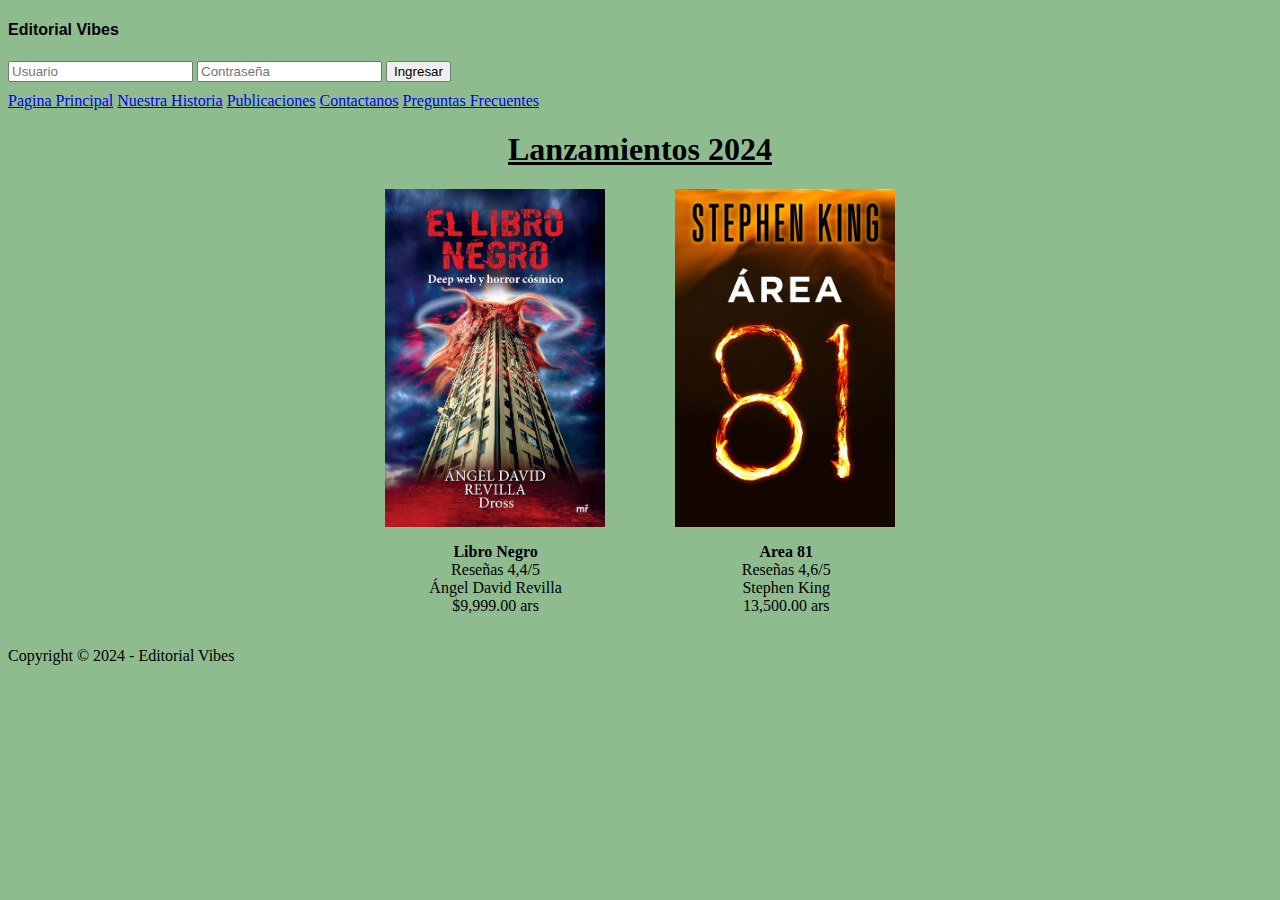
<file: Integrador/Index.html>
<!DOCTYPE html>
<html lang="en">

<head>
    <meta charset="UTF-8">
    <meta name="viewport" content="width=device-width, initial-scale=1.0">
    <meta itemprop="name" content="Vibes">
    <meta itemprop="description" content="Editorial de libros">
    <meta itemprop="Date" content="2024-04-09">
    <meta itemprop="location" content="Argentina, La Rioja">
    <meta itemprop="author" content="Leonardo Tapia">
    <link rel="stylesheet" href="style.css">
    <link rel="shortcut icon" href="favicon.png">
    <title>Editorial Vibes</title>
</head>

<body>
    <header>
        <h4>Editorial Vibes</h4>
        <input type="text" name="usuario" id="user" placeholder="Usuario">
        <input type="password" name="clave" id="password" placeholder="Contraseña">
        <input type="submit" value="Ingresar">
        <nav>
            <a href="Index.html">Pagina Principal</a>
            <a href="Nuestra historia.html">Nuestra Historia</a>
            <a href="Publicaciones.html">Publicaciones</a>
            <a href="Contactanos.html">Contactanos</a>
            <a href="Preguntas frecuentes.html">Preguntas Frecuentes</a>
        </nav>
    </header>
    <div>
        <h1><u>Lanzamientos 2024</u></h1>
    </div>
    <div class="contenedor">
        <img class="imagen-1" src="LibroN.jpg" alt="libroNegro"><img class="imagen-2" src="Area81.jpg" alt="area81">
    </div>
    <div class="parrafos">
        <p class="pf-1">
            <strong>Libro Negro</strong><br>
            Reseñas 4,4/5<br>
            Ángel David Revilla<br>
            $9,999.00 ars
        </p>
        <p class="pf-2">
            <strong>Area 81</strong><br>
            Reseñas 4,6/5<br>
            Stephen King<br>
            13,500.00 ars<br>
        </p>
    </div>
    <footer>
        <p>Copyright © 2024 - Editorial Vibes
        </p>
    </footer>
</body>

</html>
</file>
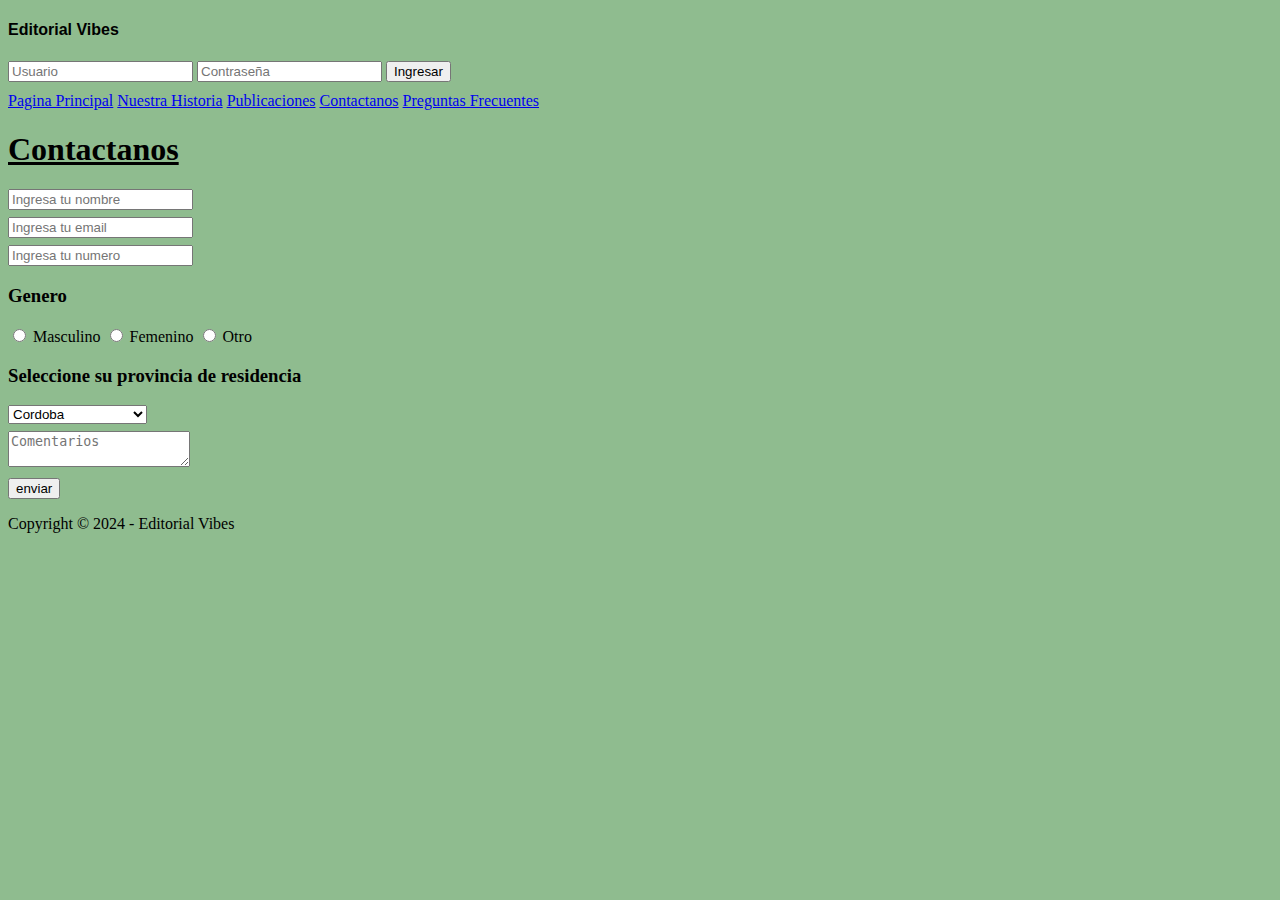
<file: Integrador/Contactanos.html>
<!DOCTYPE html>
<html lang="en">

<head>
    <meta charset="UTF-8">
    <meta name="viewport" content="width=device-width, initial-scale=1.0">
    <meta itemprop="name" content="Vibes">
    <meta itemprop="description" content="Contactar con Vibes">
    <meta itemprop="Date" content="2024-04-09">
    <meta itemprop="location" content="Argentina, La Rioja">
    <meta itemprop="author" content="Leonardo Tapia">
    <link rel="shortcut icon" href="favicon.png">
    <style>
        body {
            background-color: darkseagreen;
        }

        div {
            margin-top: 7px;
        }

        h4 {
            font-family: 'Trebuchet MS', 'Lucida Sans Unicode', 'Lucida Grande', 'Lucida Sans', Arial, sans-serif;
        }

        nav {
            margin-top: 10px;
        }
    </style>
    <title>Contacto</title>
</head>

<body>
    <header>
        <h4>Editorial Vibes</h4>
        <input type="text" name="usuario" id="user" placeholder="Usuario">
        <input type="password" name="clave" id="password" placeholder="Contraseña">
        <input type="submit" value="Ingresar">
        <nav>
            <a href="Index.html">Pagina Principal</a>
            <a href="Nuestra historia.html">Nuestra Historia</a>
            <a href="Publicaciones.html">Publicaciones</a>
            <a href="Contactanos.html">Contactanos</a>
            <a href="Preguntas frecuentes.html">Preguntas Frecuentes</a>
        </nav>
    </header>
    <h1><u>Contactanos</u></h1>
    <form action="#" method="get">
        <input type="text" name="nombre" id="nombre" placeholder="Ingresa tu nombre">
        <div>
            <input type="email" name="mail" id="mail" placeholder="Ingresa tu email">
        </div>
        <div>
            <input type="number" name="numero" id="numero" placeholder="Ingresa tu numero">
        </div>
        <div>
            <h3>Genero</h3>
            <input type="radio" name="genero" id="masculino" value="">
            <label for="masculino">Masculino</label>
            <input type="radio" name="genero" id="femenino" value="">
            <label for="femenino">Femenino</label>
            <input type="radio" name="genero" id="otro" value="">
            <label for="otro">Otro</label>
        </div>
        <div>
            <h3>Seleccione su provincia de residencia</h3>
            <select name="provincia" id="provincia" value="Provincia">
                <option>Cordoba</option>
                <option>La Rioja</option>
                <option>Catamarca</option>
                <option>Salta</option>
                <option>Jujuy</option>
                <option>La Pampa</option>
                <option>Mendoza</option>
                <option>Buenos Aires</option>
                <option>Neuquen</option>
                <option>Misiones</option>
                <option>Tierra del Fuego</option>
                <option>Entre Rios</option>
                <option>San Luis</option>
                <option>San Juan</option>
                <option>Santa Fe</option>
                <option>Corrientes</option>
                <option>Rio Negro</option>
                <option>Formosa</option>
                <option>Santiago del Estero</option>
                <option>Tucuman</option>
                <option>Chubut</option>
                <option>Chaco</option>
                <option>Santa Cruz</option>
            </select>
        </div>
        <div>
            <textarea id="comentarios" name="comentario" placeholder="Comentarios"></textarea>
        </div>
        <div>
            <input type="submit" value="enviar">
        </div>
    </form>
    <footer>
        <p>Copyright © 2024 - Editorial Vibes</p>
    </footer>
</body>

</html>
</file>
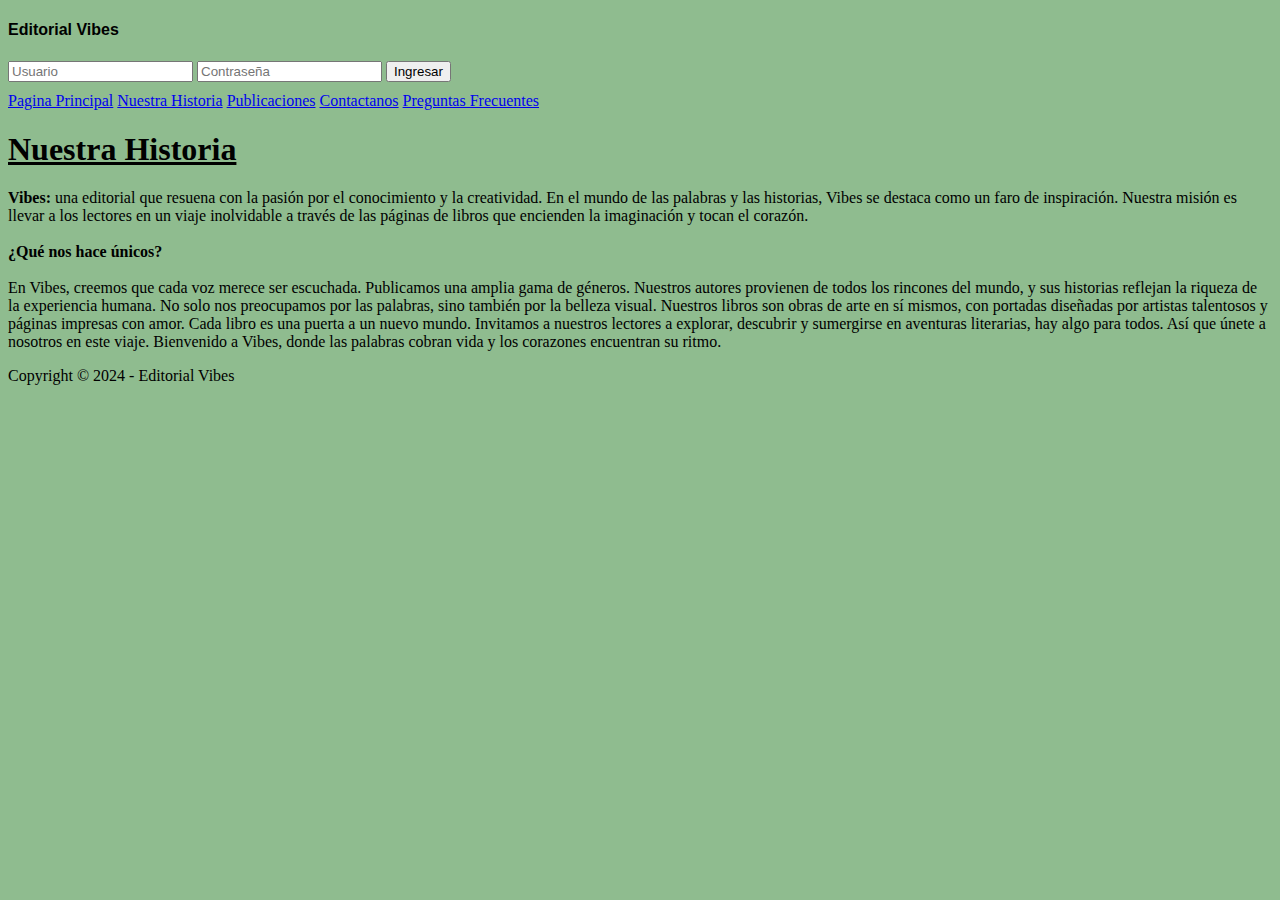
<file: Integrador/Nuestra historia.html>
<!DOCTYPE html>
<html lang="en">

<head>
    <meta charset="UTF-8">
    <meta name="viewport" content="width=device-width, initial-scale=1.0">
    <meta itemprop="name" content="Vibes">
    <meta itemprop="description" content="Historia De editorial Vibes">
    <meta itemprop="Date" content="2024-04-09">
    <meta itemprop="location" content="Argentina, La Rioja">
    <meta itemprop="author" content="Leonardo Tapia">
    <link rel="shortcut icon" href="favicon.png">
    <link rel="stylesheet" href="style.css">
    <title>Nuestra Historia</title>
</head>

<body>
    <header>
        <h4>Editorial Vibes</h4>
        <input type="text" name="usuario" id="user" placeholder="Usuario">
        <input type="password" name="clave" id="password" placeholder="Contraseña">
        <input type="submit" value="Ingresar">
        <nav>
            <a href="Index.html">Pagina Principal</a>
            <a href="Nuestra historia.html">Nuestra Historia</a>
            <a href="Publicaciones.html">Publicaciones</a>
            <a href="Contactanos.html">Contactanos</a>
            <a href="Preguntas frecuentes.html">Preguntas Frecuentes</a>
        </nav>
    </header>
    <h1><u>Nuestra Historia</u></h1>
    <p><strong>Vibes:</strong> una editorial que resuena con la pasión por el conocimiento y la creatividad.

        En el mundo de las palabras y las historias, Vibes se destaca como un faro de inspiración. Nuestra misión es
        llevar a los lectores en un viaje inolvidable a través de las páginas de libros que encienden la imaginación y
        tocan el corazón.<br>
        <br>
        <strong>¿Qué nos hace únicos?</strong><br>
        <br>
        En Vibes, creemos que cada voz merece ser escuchada. Publicamos una amplia gama de
        géneros. Nuestros autores provienen de todos los rincones del mundo, y sus historias reflejan la riqueza de la
        experiencia humana.
        No solo nos preocupamos por las palabras, sino también por la belleza visual. Nuestros libros
        son obras de arte en sí mismos, con portadas diseñadas por artistas talentosos y páginas impresas con amor.
        Cada libro es una puerta a un nuevo mundo. Invitamos a nuestros lectores a explorar, descubrir y sumergirse en
        aventuras literarias, hay algo para todos.
        Así que únete a nosotros en este viaje.
        Bienvenido a Vibes, donde las palabras cobran vida y los corazones encuentran su ritmo.
    </p>
    <footer>
        <p>Copyright © 2024 - Editorial Vibes</p>
    </footer>
</body>

</html>
</file>
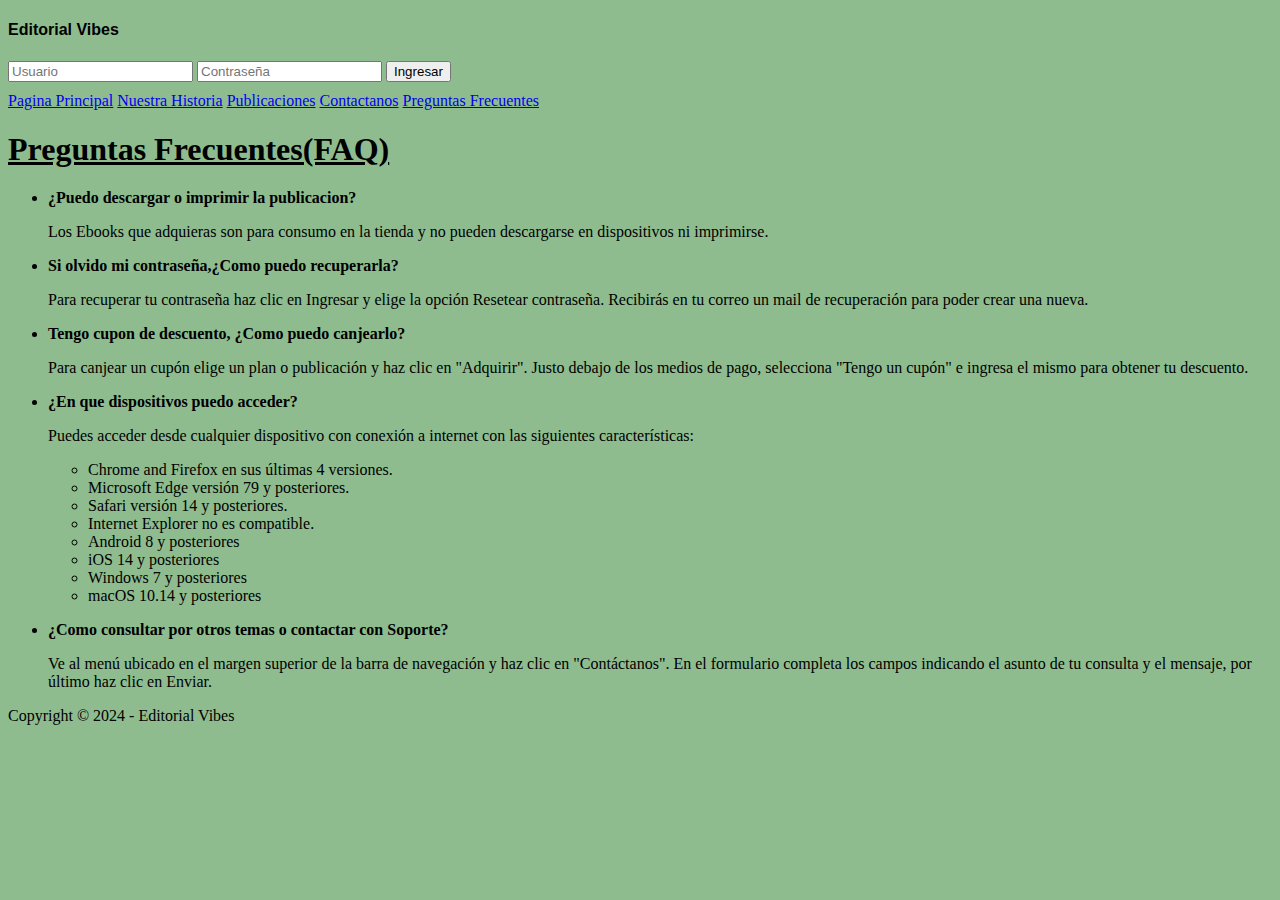
<file: Integrador/Preguntas frecuentes.html>
<!DOCTYPE html>
<html lang="en">

<head>
    <meta charset="UTF-8">
    <meta name="viewport" content="width=device-width, initial-scale=1.0">
    <meta itemprop="name" content="Vibes">
    <meta itemprop="description" content="Preguntas frecuentes Vibes">
    <meta itemprop="Date" content="2024-04-09">
    <meta itemprop="location" content="Argentina, La Rioja">
    <meta itemprop="author" content="Leonardo Tapia">
    <link rel="shortcut icon" href="favicon.png">
    <link rel="stylesheet" href="style.css">
    <title>Preguntas Frecuentes</title>
</head>

<body>
    <header>
        <h4>Editorial Vibes</h4>
        <input type="text" name="usuario" id="user" placeholder="Usuario">
        <input type="password" name="clave" id="password" placeholder="Contraseña">
        <input type="submit" value="Ingresar">
        <nav>
            <a href="Index.html">Pagina Principal</a>
            <a href="Nuestra historia.html">Nuestra Historia</a>
            <a href="Publicaciones.html">Publicaciones</a>
            <a href="Contactanos.html">Contactanos</a>
            <a href="Preguntas frecuentes.html">Preguntas Frecuentes</a>
        </nav>
    </header>
    <h1><u>Preguntas Frecuentes(FAQ)</u></h1>
    <ul>
        <li><strong>¿Puedo descargar o imprimir la publicacion?</strong></li>
        <p>
            Los Ebooks que adquieras son para consumo en la tienda y no pueden descargarse en dispositivos ni
            imprimirse.
        </p>
        <li><strong>Si olvido mi contraseña,¿Como puedo recuperarla?</strong></li>
        <p>
            Para recuperar tu contraseña haz clic en Ingresar y elige la opción Resetear contraseña. Recibirás en tu
            correo un mail de recuperación para poder crear una nueva.
        </p>
        <li><strong>Tengo cupon de descuento, ¿Como puedo canjearlo?</strong></li>
        <p>
            Para canjear un cupón elige un plan o publicación y haz clic en "Adquirir". Justo debajo de los medios de
            pago, selecciona "Tengo un cupón" e ingresa el mismo para obtener tu descuento.
        </p>
        <li><strong>¿En que dispositivos puedo acceder?</strong></li>
        <p>
            Puedes acceder desde cualquier dispositivo con conexión a internet con las siguientes características:
        <ul>
            <li>Chrome and Firefox en sus últimas 4 versiones.</li>
            <li>Microsoft Edge versión 79 y posteriores.</li>
            <li>Safari versión 14 y posteriores.</li>
            <li>Internet Explorer no es compatible.</li>
            <li>Android 8 y posteriores</li>
            <li>iOS 14 y posteriores</li>
            <li>Windows 7 y posteriores</li>
            <li>macOS 10.14 y posteriores</li>
        </ul>
        </p>
        <li><strong>¿Como consultar por otros temas o contactar con Soporte?</strong></li>
        <p>Ve al menú ubicado en el margen superior de la barra de navegación y haz clic en "Contáctanos". En el
            formulario completa los campos indicando el asunto de tu consulta y el mensaje, por último haz clic en
            Enviar.</p>
    </ul>
    <footer>
        <p>Copyright © 2024 - Editorial Vibes</p>
    </footer>
</body>

</html>
</file>
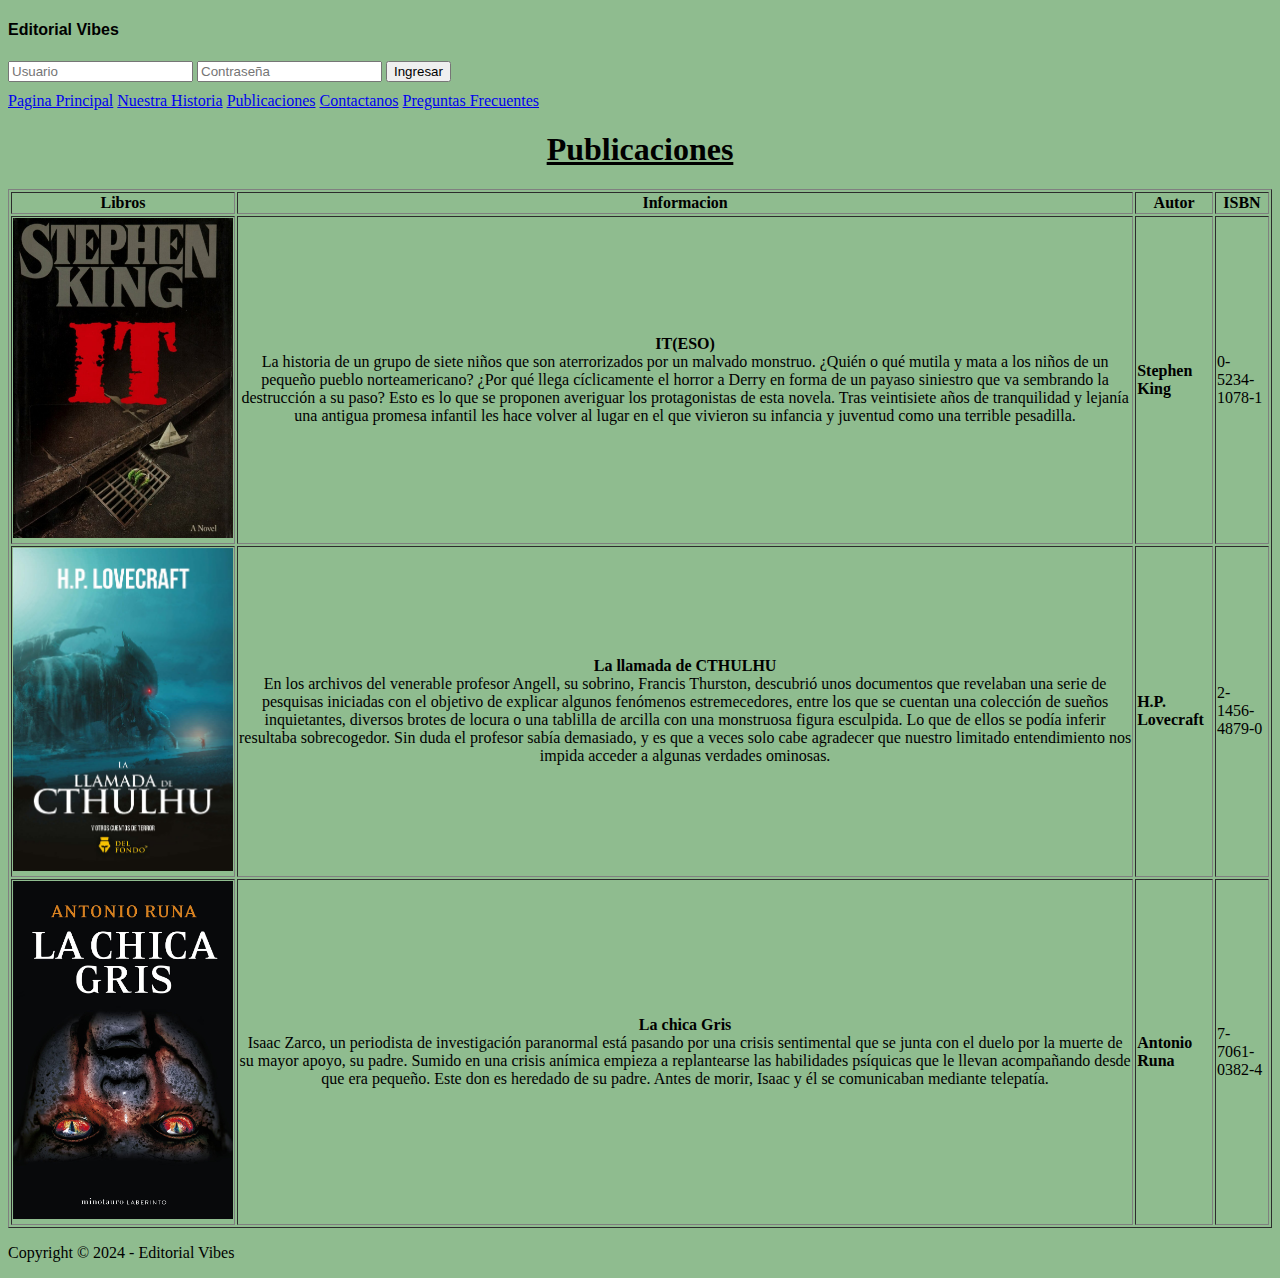
<file: Integrador/Publicaciones.html>
<!DOCTYPE html>
<html lang="en">

<head>
    <meta charset="UTF-8">
    <meta name="viewport" content="width=device-width, initial-scale=1.0">
    <meta itemprop="name" content="Vibes">
    <meta itemprop="description" content="Publicaciones de Vibes">
    <meta itemprop="Date" content="2024-04-09">
    <meta itemprop="location" content="Argentina, La Rioja">
    <meta itemprop="author" content="Leonardo Tapia">
    <link rel="shortcut icon" href="favicon.png">
    <link rel="stylesheet" href="style.css">
    <style>
        h1 {
            text-align: center;
        }
    </style>
    <title>Publicaciones</title>
</head>

<body>
    <header>
        <h4>Editorial Vibes</h4>
        <input type="text" name="usuario" id="user" placeholder="Usuario">
        <input type="password" name="clave" id="password" placeholder="Contraseña">
        <input type="submit" value="Ingresar">
        <nav>
            <a href="Index.html">Pagina Principal</a>
            <a href="Nuestra historia.html">Nuestra Historia</a>
            <a href="Publicaciones.html">Publicaciones</a>
            <a href="Contactanos.html">Contactanos</a>
            <a href="Preguntas frecuentes.html">Preguntas Frecuentes</a>
        </nav>
    </header>
    <h1><u>Publicaciones</u></h1>
    <table border="1">
        <tr>
            <th>Libros</th>
            <th>Informacion</th>
            <th>Autor</th>
            <th>ISBN</th>
        </tr>
        <tr>
            <td>
                <a href="https://www.amazon.com/-/es/Stephen-King/dp/8497593790">
                <img class="imagen-3" src="IT.jpg" alt="king">
                </a>
            </td>
            <td>
                <p class="pf-3">
                    <strong>IT(ESO)</strong><br>
                    La historia de un grupo de siete niños que son aterrorizados por un malvado monstruo.
                    ¿Quién o qué
                    mutila y mata a los niños de un pequeño pueblo norteamericano? ¿Por qué llega cíclicamente el horror
                    a Derry en forma de un payaso siniestro que va sembrando la destrucción a su paso? Esto es lo que se
                    proponen averiguar los protagonistas de esta novela. Tras veintisiete años de tranquilidad y lejanía
                    una antigua promesa infantil les hace volver al lugar en el que vivieron su infancia y juventud como
                    una terrible pesadilla.
                </p>
            </td>
            <td>
                <p><strong>Stephen King</strong></p>
            </td>
            <td>
                <p>0-5234-1078-1</p>
            </td>
        </tr>
        <tr>
            <td>
                <a href="https://www.amazon.com/-/es/Howard-Phillips-Lovecraft/dp/1533390347">
                <img class="imagen-4" src="Cthulhu.jpg" alt="lovecraft">
                </a>
            </td>
            <td>
                <p class="pf-4">
                    <strong>La llamada de CTHULHU</strong><br>
                    En los archivos del venerable profesor Angell, su sobrino, Francis Thurston, descubrió unos
                    documentos que revelaban una serie de pesquisas iniciadas con el objetivo de explicar algunos
                    fenómenos estremecedores, entre los que se cuentan una colección de sueños inquietantes, diversos
                    brotes de locura o una tablilla de arcilla con una monstruosa figura esculpida. Lo que de ellos se
                    podía inferir resultaba sobrecogedor. Sin duda el profesor sabía demasiado, y es que a veces solo
                    cabe agradecer que nuestro limitado entendimiento nos impida acceder a algunas verdades ominosas.
                </p>
            </td>
            <td>
                <p><strong>H.P. Lovecraft</strong></p>
            </td>
            <td>
                <p>2-1456-4879-0</p>
            </td>
        </tr>
        <tr>
            <td>
                <a href="https://www.amazon.com/-/es/Antonio-Runa/dp/8445014757">
                <img class="imagen-5" src="ChicaG.jpg" alt="chicaGris">
                </a>
            </td>
            <td>
                <p class="pf-5">
                    <strong>La chica Gris</strong><br>
                    Isaac Zarco, un periodista de investigación paranormal está pasando por una crisis
                    sentimental que se junta con el duelo por la muerte de su mayor apoyo, su padre. Sumido en una
                    crisis anímica empieza a replantearse las habilidades psíquicas que le llevan acompañando desde que
                    era pequeño. Este don es heredado de su padre. Antes de morir, Isaac y él se comunicaban mediante
                    telepatía.
                </p>
            </td>
            <td>
                <p><strong>Antonio Runa</strong></p>
            </td>
            <td>
                <p>7-7061-0382-4</p>
            </td>
        </tr>
    </table>
    <footer>
        <p>Copyright © 2024 - Editorial Vibes</p>
    </footer>
</body>

</html>
</file>
<file: Integrador/style.css>
nav {
    margin-top: 10px;
}

div {
    display: flex;
    justify-content: center;
}

h4 {
    font-family: 'Trebuchet MS', 'Lucida Sans Unicode', 'Lucida Grande', 'Lucida Sans', Arial, sans-serif;
}

body {
    background-color: darkseagreen;
}

.imagen-1 {
    width: 220px;
    margin-right: 40px;
    margin-left: 10px;
}

.imagen-2 {
    width: 220px;
    margin-right: 10px;
    margin-left: 30px;
}

.imagen-3 {
    width: 220px;

}

.imagen-4 {
    width: 220px;

}

.imagen-5 {
    width: 220px;
}

.pf-1 {
    margin-right: 80px;
    margin-left: -20px;
    text-align: center;
}

.pf-2 {
    margin-left: 100px;
    text-align: center;
}

.pf-3 {
    text-align: center;
}

.pf-4 {
    text-align: center;
}

.pf-5 {
    text-align: center;
}
</file>
